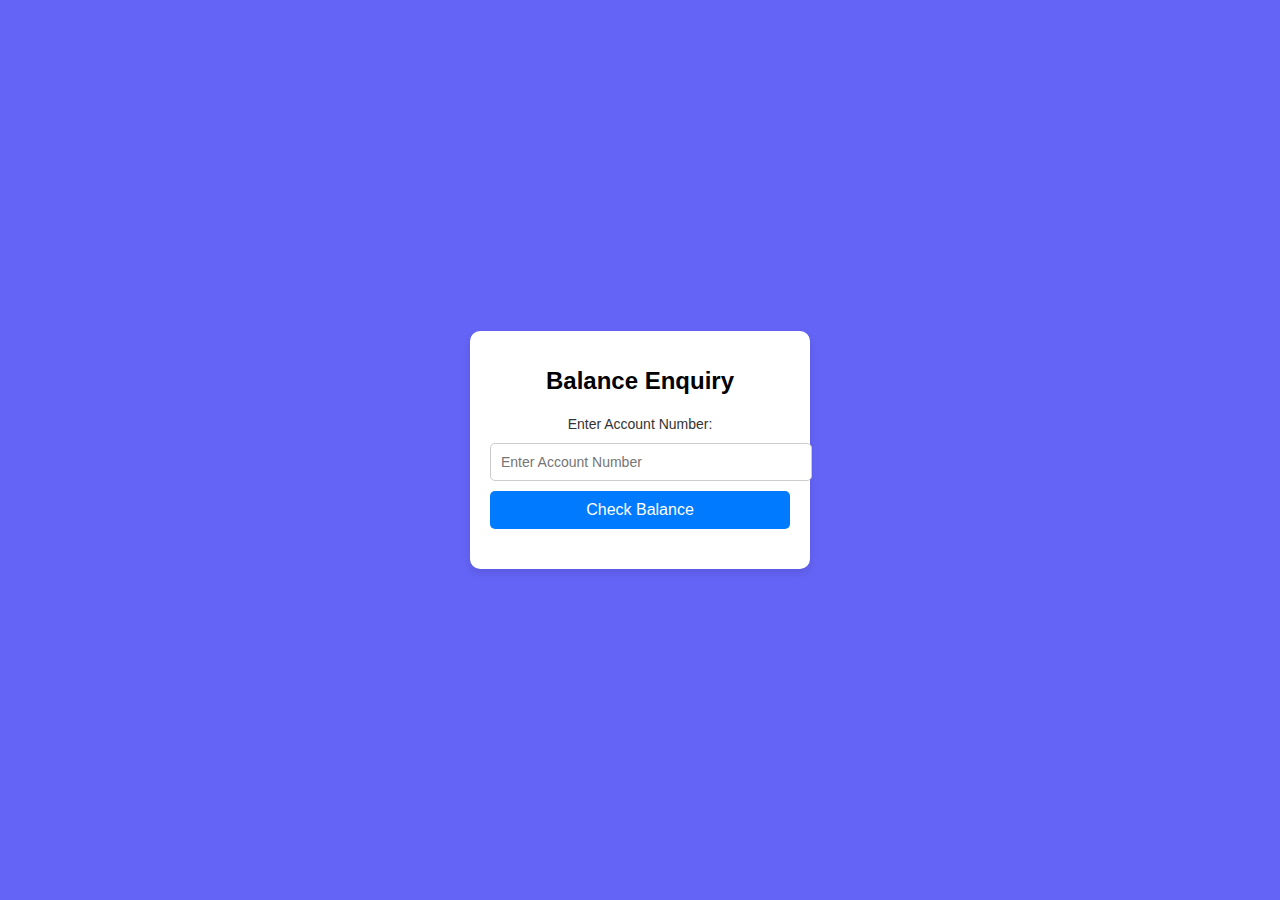
<file: BalanceEnquiry.html>
<!DOCTYPE html>
<html lang="en">
<head>
    <meta charset="UTF-8">
    <meta name="viewport" content="width=device-width, initial-scale=1.0">
    <link rel="stylesheet" href="BalanceEnquiry.css"/>
    <title>Balance ENQUIRY</title>
</head>
<body>
    <div class="container">
        <h1>Balance Enquiry</h1>
        <label for="account-number">Enter Account Number:</label>
        <input type="text" id="account-number" placeholder="Enter Account Number">
        <button id="check-balance">Check Balance</button>
        <div class="result" id="balance-result"></div>
    </div>
    <script src="BalanceEnquiry.js"></script>
</body>
</html>
</file>
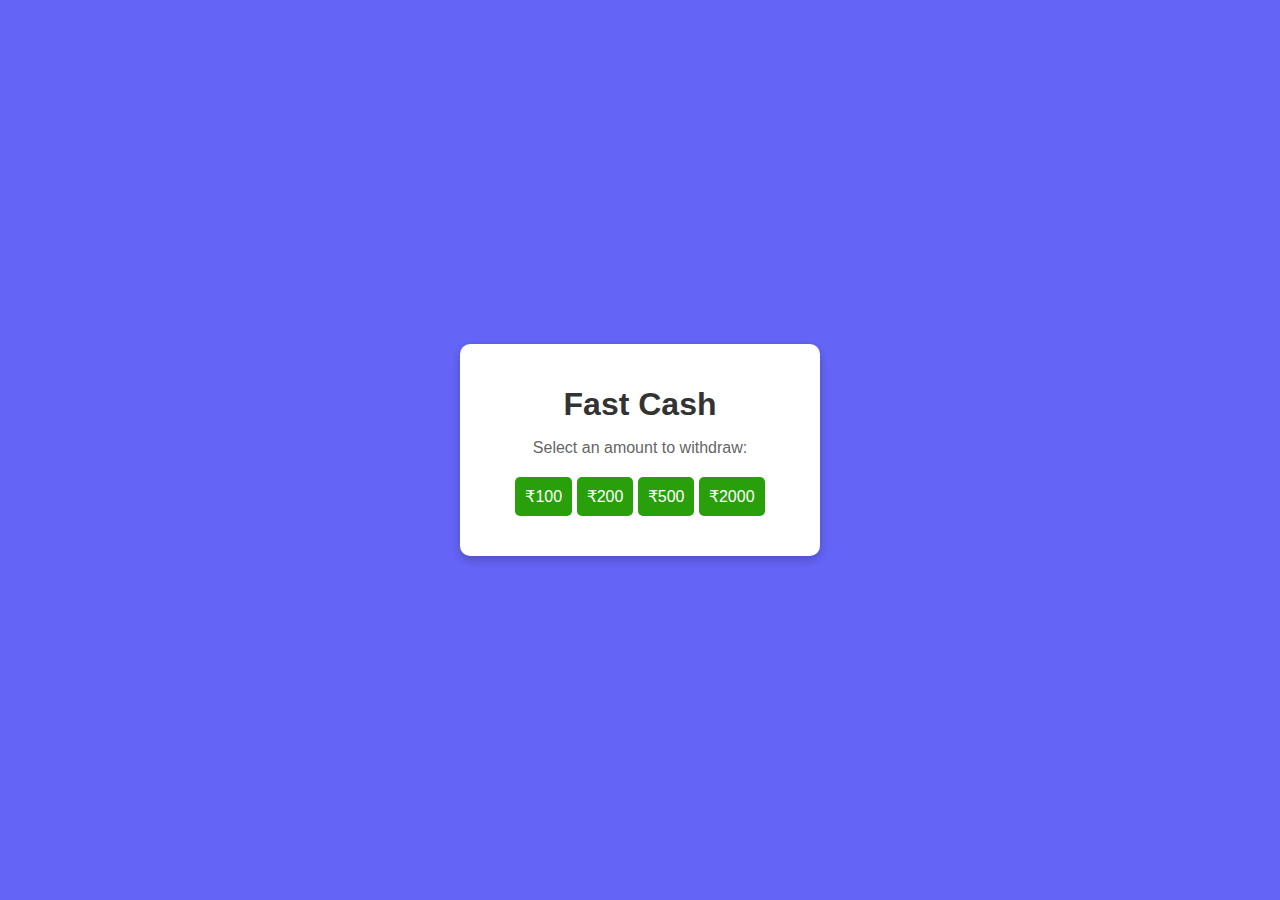
<file: FastCash.html>
<!DOCTYPE html>
<html lang="en">
<head>
    <meta charset="UTF-8">
    <meta name="viewport" content="width=device-width, initial-scale=1.0">
    <link rel="stylesheet" href="Fast Cash.css">
    <title>Fast Cash</title>
</head>
<body>
    <div class="atm-container">
      <h1>Fast Cash</h1>
      <p>Select an amount to withdraw:</p>
      <div class="amount-button">
          <button onclick="withdraw(100)">₹100</button>
          <button onclick="withdraw(200)">₹200</button>
          <button onclick="withdraw(500)">₹500</button>
          <button onclick="withdraw(2000)">₹2000</button>
      </div>
      <div id="message" class="message"></div>
    </div>
    <script src="Fast Cash.js"></script>
</body>
</html>
</file>
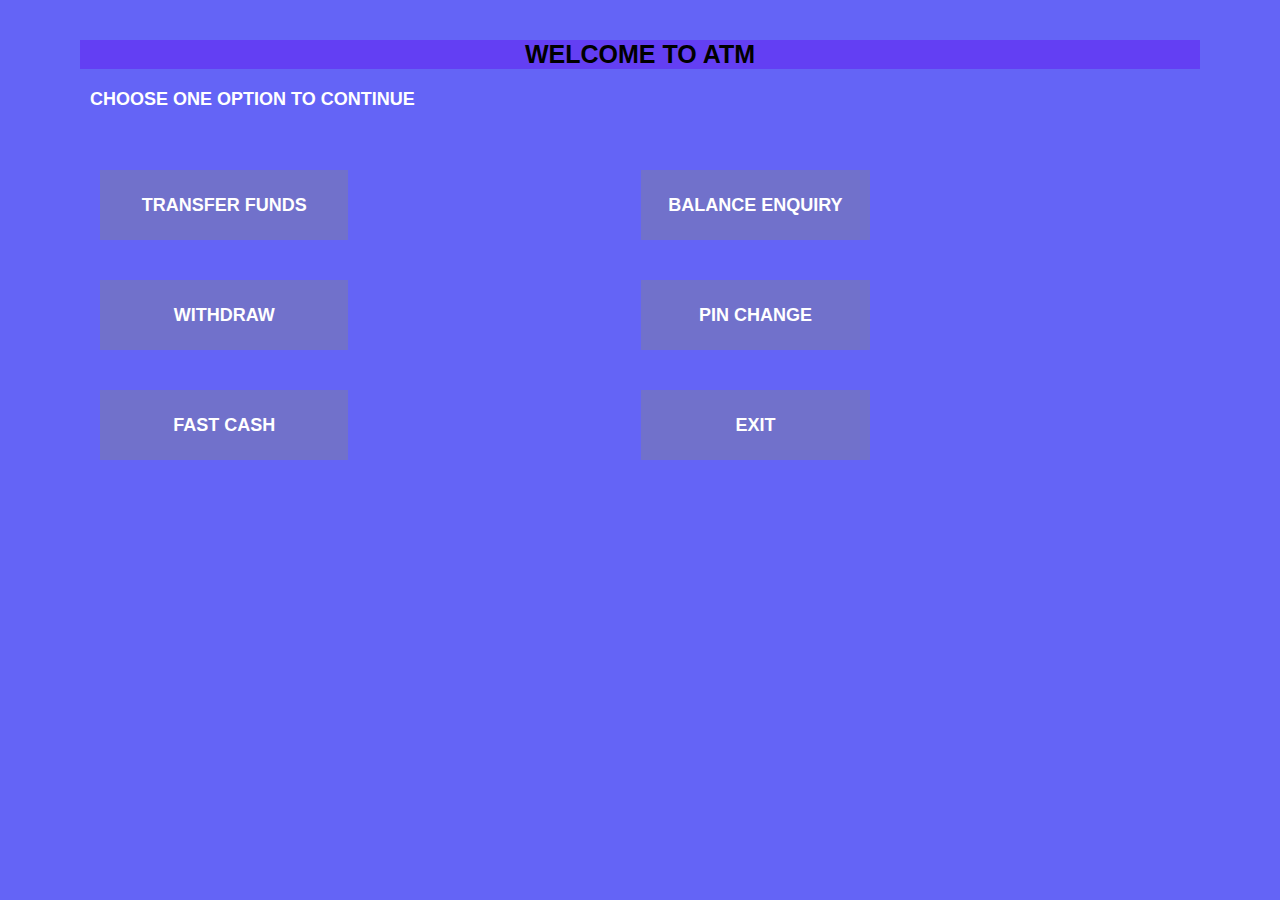
<file: feautureatm.html>
<!DOCTYPE html>
<html lang="en">
<head>
    <meta charset="UTF-8">
    <meta name="viewport" content="width=device-width, initial-scale=1.0">
    <link rel="stylesheet" href="feauture.css">
    <title>ATM Features</title>

</head>
<body>
    <div class="container">
        <h1>WELCOME TO ATM</h1>
        <div class="heading">CHOOSE ONE OPTION TO CONTINUE </div>
        <div class="left-btn">
            <button class="btn-transfer" id="transfer">
                TRANSFER FUNDS 
            </button>
            <button  class="btn-withdraw" id="withdraw"> 
                WITHDRAW 
            </button>
            <button  class="btn-Fast-Cash" id="btn-Fast"> 
                FAST CASH 
            </button>
        </div>

        <div class="right-btn">
            <button class="btn-balance" id="balance"> 
                BALANCE ENQUIRY 
            </button>
            <button  class="btn-Pin-change" id="Pinchange"> 
                PIN CHANGE 
            </button>
            <button  class="btn-Exit" id="exit"> 
                EXIT 
            </button>
        </div>
        
    </div>
    <script src="feauture.js"></script>

    <script src="https://cdn.jsdelivr.net/npm/@popperjs/core@2.11.8/dist/umd/popper.min.js" integrity="sha384-I7E8VVD/ismYTF4hNIPjVp/Zjvgyol6VFvRkX/vR+Vc4jQkC+hVqc2pM8ODewa9r" crossorigin="anonymous"></script>
    <script src="https://cdn.jsdelivr.net/npm/bootstrap@5.3.3/dist/js/bootstrap.min.js" integrity="sha384-0pUGZvbkm6XF6gxjEnlmuGrJXVbNuzT9qBBavbLwCsOGabYfZo0T0to5eqruptLy" crossorigin="anonymous"></script>

</body>
</html>
</file>
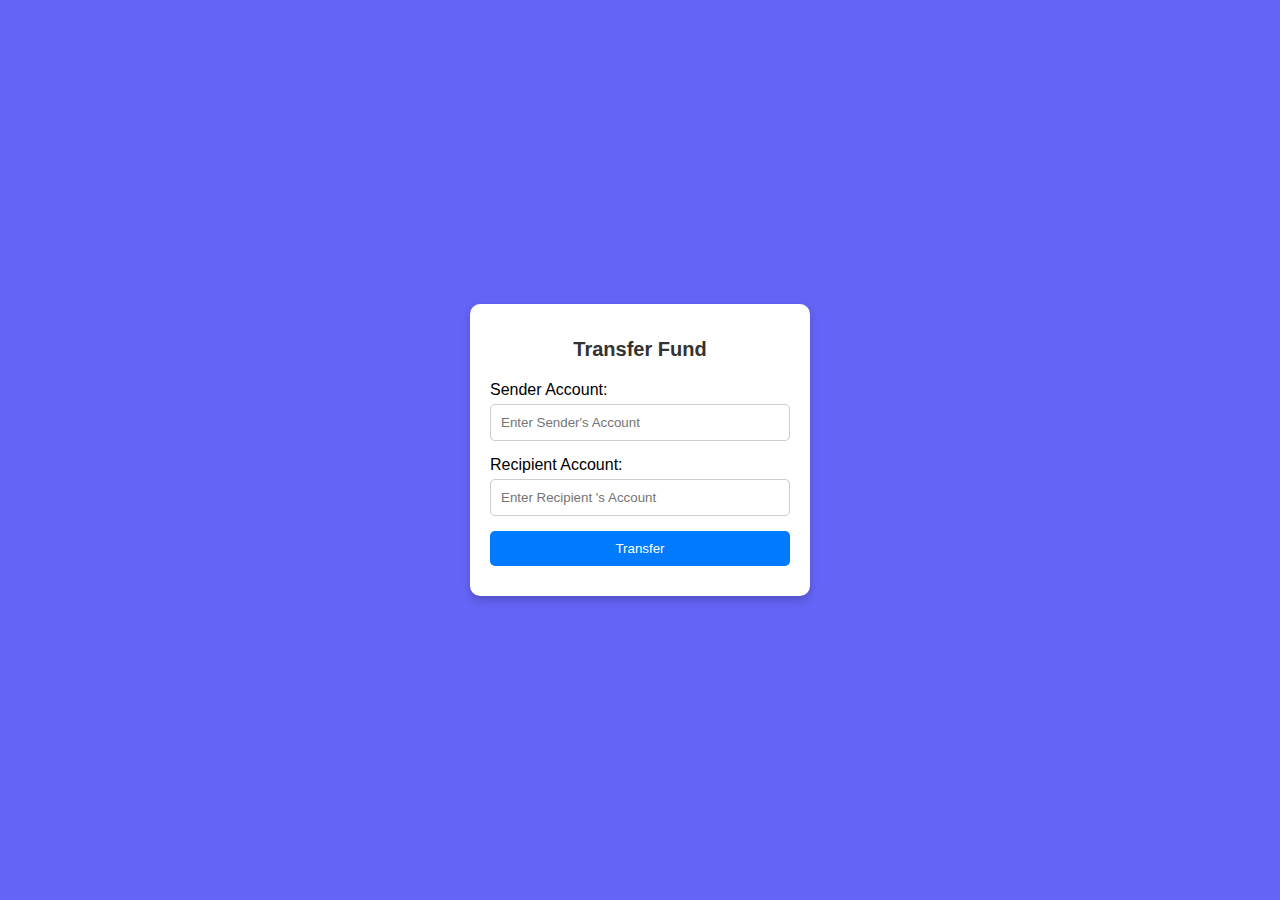
<file: fundtransfer.html>
<!DOCTYPE html>
<html lang="en">
<head>
    <meta charset="UTF-8">
    <meta name="viewport" content="width=device-width, initial-scale=1.0">
    <link rel="stylesheet" href="fundtransfer.css"/>
    <title>Fund Transfer</title>
</head>
<body>
    <div class="container">
        <h1>Transfer Fund</h1>
        <form id="fund-tranfer">
            <label for="senderAccount">Sender Account:</label>
            <input type="text" id="senderAccount" placeholder="Enter Sender's Account" required />
            
            <label for="recipientAccount">Recipient Account:</label>
            <input type="text" id="recipientAccount" placeholder="Enter Recipient 's Account" required />

            <button type="submit">Transfer</button>
        </form>
        <div id="message"></div>
    </div>
    <script src="fundtransfer.js"></script>
</body>
</html>
</file>
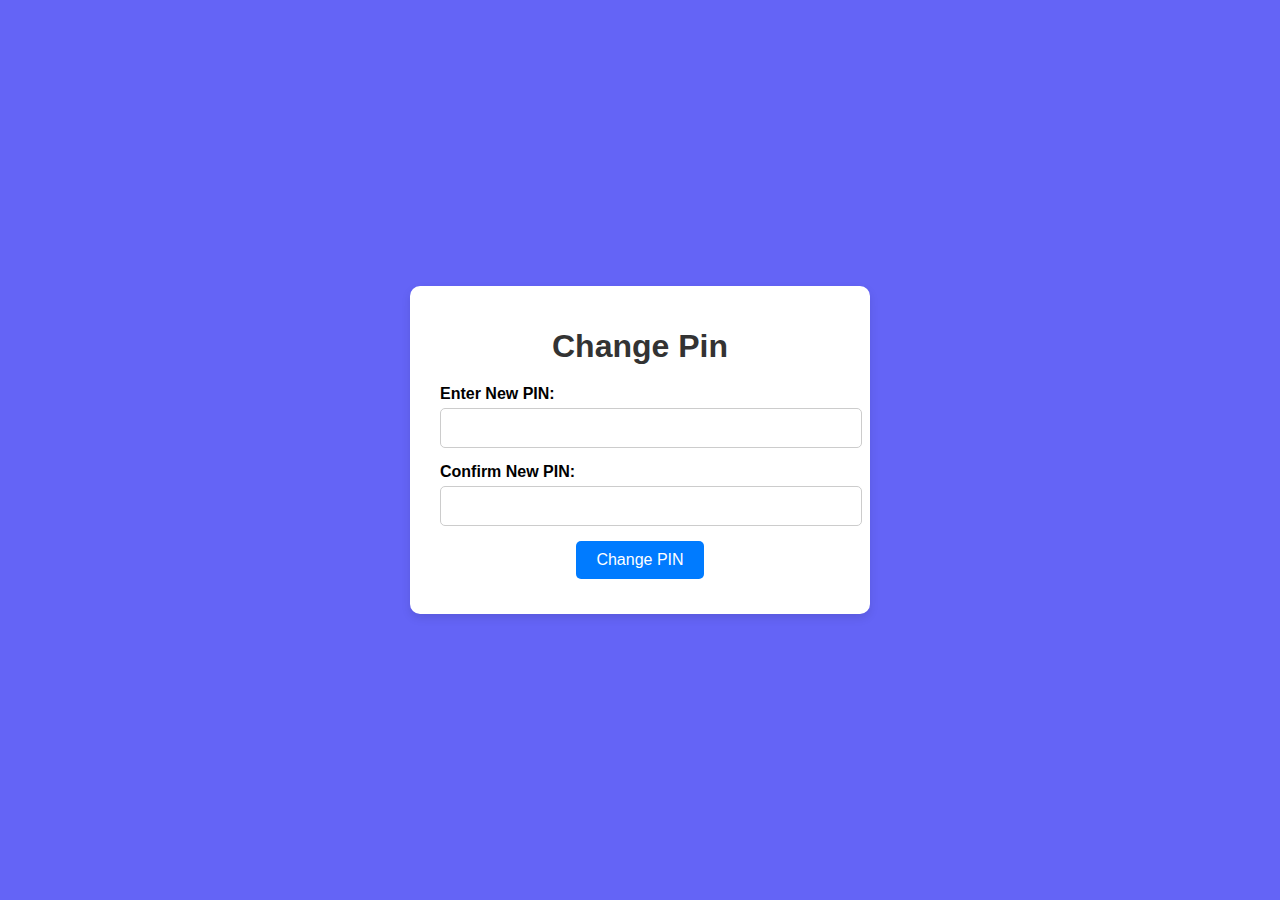
<file: Pinchange.html>
<!DOCTYPE html>
<html lang="en">
<head>
    <meta charset="UTF-8">
    <meta name="viewport" content="width=device-width, initial-scale=1.0">
    <link rel="stylesheet" href="PinChange.css">
    <title>ATM PIN Change</title>
</head>
<body>
    <div class="container">
        <h1>Change Pin</h1>
        <form id="pinChangeForm">
            <div class="form-group">
                <label for="newPin">Enter New PIN:</label>
                <input type="password" id="newPin" maxlength="4" required>

            </div>
            <div class="form-group">
                <label for="confirmPin">Confirm New PIN:</label>
                <input type="password" id="confirmPin" maxlength="4" required>
              </div>
              <button type="submit">Change PIN</button>
            </form>
            <div id="message"></div>
          </div>
        </form>
    </div>
    <script src="PinChange.js"></script>
</body>
</html>
</file>
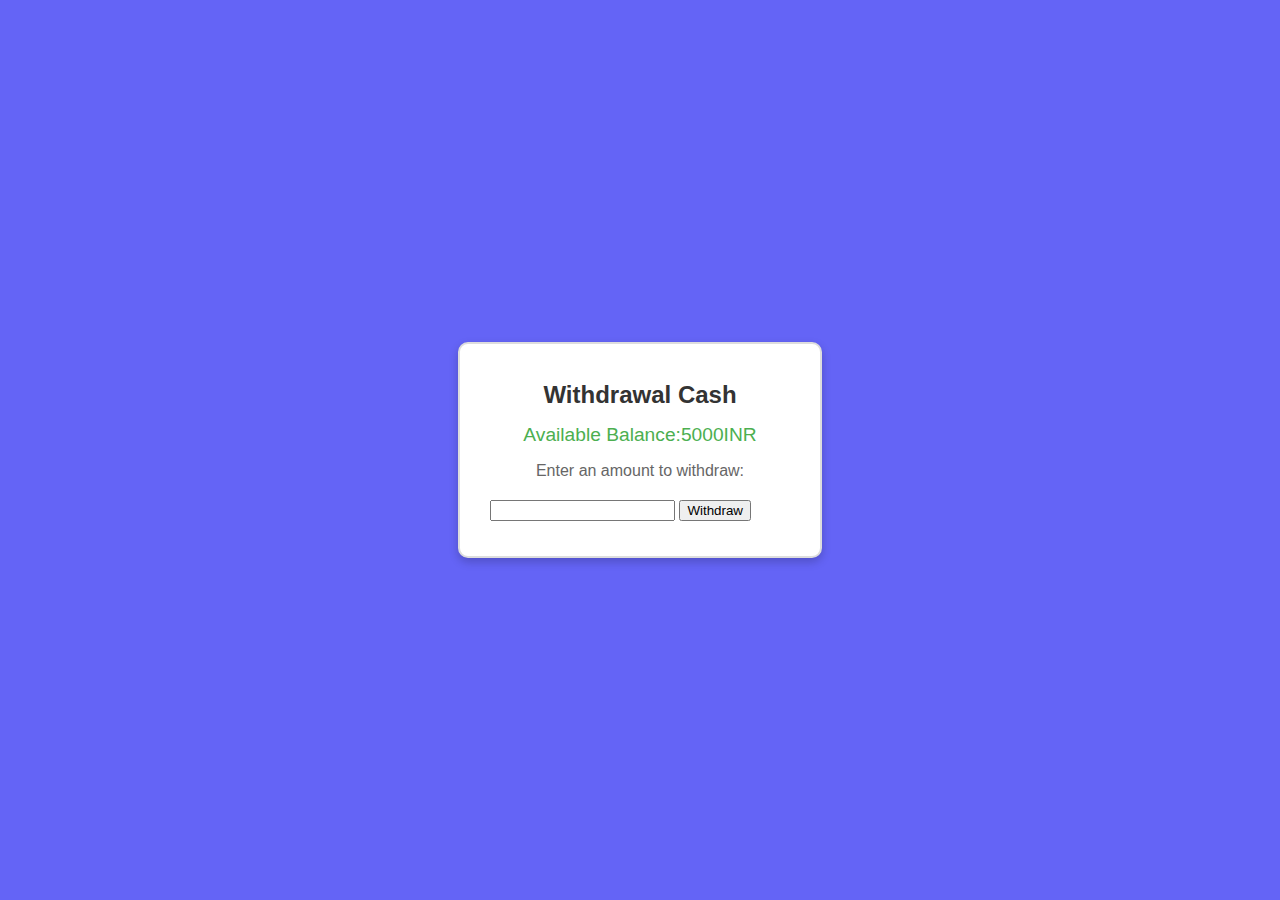
<file: withdraw.html>
<!DOCTYPE html>
<html lang="en">
<head>
    <meta charset="UTF-8">
    <meta name="viewport" content="width=device-width, initial-scale=1.0">
    <link rel="stylesheet" href="withdraw.css">
    <title>Withdraw Cash</title>
</head>
<body>
    <div class="atm-container">
        <h1>Withdrawal Cash</h1>
        <div class="balance-display">
            <p>Available Balance:<span id="balance">5000</span>INR</p>
        </div>
        <p>Enter an amount to withdraw:</p>
        <form id="withdrawal-form">
            <div class="form-group">
                <input type="number" id="amount" min="100" step="100" required>
                <button type="submit">Withdraw</button>
            </div>
        </form>
        <div id="message"></div>
    </div>
    <script src="withdraw.js"></script>
</body>
</html>
</file>
<file: BalanceEnquiry.css>
body {
    font-family:Arial,sans-serif;
    background-color: rgb(100, 100, 246);
    display: flex;
    justify-content: center;
    align-items: center;
    height: 100vh;
    margin: 0;
    padding: 0;
 }

.container{
    background: #ffffff;
    padding: 20px;
    border-radius: 10px;
    box-shadow: 0 4px 8px rgba(0, 0, 0, 0.1);
    text-align: center;
    width: 300px;
}

h1{
    font-size: 24px;
    margin-bottom: 20px;
}

label{
    font-size: 14px;
    color: #333;
}

input{
    width: 100%;
    padding: 10px;
    margin: 10px 0;
    border: 1px solid #ccc;
    border-radius: 5px;
    font-size: 14px;
}

button{

    background-color: #007bff;
    color: white;
    border: none;
    padding: 10px 15px;
    border-radius: 5px;
    font-size: 16px;
    cursor: pointer;
    width: 100%;

}

button:hover{
    background-color: #0c940f;
}

.result{
    margin-top: 20px;
    font-size: 18px;
    color: #007bff;
}
</file>
<file: Fast Cash.css>
body{
    font-family: Arial,sans-serif;
    background-color: rgb(100, 100, 246);
    margin: 0;
    display: flex;
    justify-content: center;
    align-items: center;
    height: 100vh;
}

.atm-container{
        background: #ffffff;
        padding: 20px 30px;
        border-radius: 10px;
        box-shadow: 0 4px 10px rgba(0, 0, 0, 0.2);
        text-align: center;
        width: 300px;
}

h1{
    color: #333333;
    margin-bottom: 15px;
}

p{
    margin-bottom: 20px;
    font-size: 16px;
    color: #666666;
}

.amount-buttons {
    display: grid;
    gap: 15px;
    grid-template-columns: repeat(2, 1fr);
  }
  
button {
    background-color: #29a00b;
    color: white;
    border: none;
    border-radius: 5px;
    padding: 10px;
    font-size: 16px;
    cursor: pointer;
    transition: background-color 0.3s;
}
  
button:hover {
    background-color: #0056b3;
}
  
.message {
    margin-top: 20px;
    font-size: 16px;
    color: #007bff;
  }
</file>
<file: feauture.css>
*{
    padding: 0;
    font-family: 'Poppins', sans-serif;
    box-sizing: border-box;
    background-color: rgb(100, 100, 246);
    margin: 20px;
}

h1{
    font-weight: bold;
    color: black;
    font-size: 25px;
    background-color: rgb(99, 63, 243);
    text-align: center;

}
.heading{
    font-size: 18px;
    color: white;
    font-weight: bold;
    font-family: Arial;
    padding-left: 10px;
    margin: 20px;
}

.left-btn{
    display: inline-block;
    
}

.right-btn{
    display: inline-block;

}
.btn-transfer{
    width: 50%;
    height: 70px;
    color: white;
    font-weight: bold;
    font-size: 18px;
    background-color: rgb(113, 113, 203);
    border-color: aliceblue; 
    cursor: pointer;
    border: none;
    

}
.btn-transfer:hover{
    background-color: rgb(160, 160, 240);
}

.btn-withdraw{
    width: 50%;
    height: 70px;
    color: white;
    font-weight: bold;
    font-size: 18px;
    background-color: rgb(113, 113, 203);
    border-color: aliceblue; 
    cursor: pointer;
    border: none;


}

.btn-withdraw:hover{
    background-color: rgb(160, 160, 240);
}

.btn-Fast-Cash{
    width: 50%;
    height: 70px;
    color: white;
    font-weight: bold;
    font-size: 18px;
    background-color: rgb(113, 113, 203);
    border-color: aliceblue; 
    cursor: pointer;
    border:none;


}
.btn-Fast-Cash:hover{
    background-color: rgb(160, 160, 240);
}


.btn-balance{
    width: 50%;
    height: 70px;
    color: white;
    font-weight: bold;
    font-size: 18px;
    background-color: rgb(113, 113, 203);
    border-color: aliceblue; 
    cursor: pointer;
    border: none;


}
.btn-balance:hover{
    background-color: rgb(160, 160, 240);
}

.btn-Pin-change{
    width: 50%;
    height: 70px;
    color: white;
    font-weight: bold;
    font-size: 18px;
    background-color: rgb(113, 113, 203);
    border-color: aliceblue; 
    cursor: pointer;
    border: none;

}
.btn-Pin-change:hover{
    background-color: rgb(160, 160, 240);
}
.btn-Exit{
    width: 50%;
    height: 70px;
    color: white;
    font-weight: bold;
    font-size: 18px;
    background-color: rgb(113, 113, 203);
    border-color: aliceblue; 
    cursor: pointer;
    border: none;

}
.btn-Exit:hover{
    background-color: rgb(160, 160, 240);
}
</file>
<file: fundtransfer.css>
body {
   font-family: Arial, sans-serif;
   background-color: rgb(100,100,246);
   display: flex;
   justify-content: center;
   align-items: center;
   height: 100vh;
   margin: 0;
}

.container{
    background-color: #fff;
    padding: 20px;
    border-radius: 10px;
    box-shadow: 0 4px 8px rgba(0, 0, 0, 0.2);
    text-align: center;
    width: 300px;

}

h1{
    color: #333;
    margin-bottom: 20px;
    font-size: 20px;
}

form{
    display: flex;
    flex-direction: column;
}

label {
    margin-bottom: 5px;
    text-align: left;
}

input{
    margin-bottom: 15px;
    padding: 10px;
    border: 1px solid #ccc;
    border-radius: 5px;

}

button {
    padding: 10px;
    background-color: #007bff;
    color: white;
    border: none;
    border-radius: 5px;
    cursor: pointer;
}

button:hover{
    background-color: #0056b3;

}

#message{
    margin-top: 10px;
    font-size: 14px;
}
</file>
<file: PinChange.css>
body {
    font-family: Arial, sans-serif;
    background-color: rgb(100, 100, 246);
    display: flex;
    justify-content: center;
    align-items: center;
    height: 100vh;
    margin: 0;
  }
  
  .container {
    background: #ffffff;
    padding: 20px 30px;
    border-radius: 10px;
    box-shadow: 0 4px 10px rgba(0, 0, 0, 0.1);
    text-align: center;
    width: 100%;
    max-width: 400px;
  }
  
  h1 {
    color: #333;
    margin-bottom: 20px;
  }
  
  .form-group {
    margin-bottom: 15px;
    text-align: left;
  }
  
  label {
    display: block;
    margin-bottom: 5px;
    font-weight: bold;
  }
  
  input[type="password"] {
    width: 100%;
    padding: 10px;
    font-size: 16px;
    border: 1px solid #ccc;
    border-radius: 5px;
  }
  
  button {
    background-color: #007BFF;
    color: #fff;
    padding: 10px 20px;
    border: none;
    border-radius: 5px;
    font-size: 16px;
    cursor: pointer;
  }
  
  button:hover {
    background-color: #0da333;
  }
  
  #message {
    margin-top: 15px;
    font-size: 16px;
    color: #28a745;
  }
</file>
<file: withdraw.css>
body{
    font-family: Arial,sans-serif;
    background-color: rgb(100, 100, 246);
    margin: 0;
    display: flex;
    justify-content: center;
    align-items: center;
    height: 100vh;
}

.atm-container{
    background: #ffffff;
    padding: 20px 30px;
    border-radius: 10px;
    box-shadow: 0 4px 10px rgba(0, 0, 0, 0.2);
    text-align: center;
    width: 300px;
    text-align: center;
    border: 2px solid #ddd;
}
.balance-display p {
    font-size: 1.2rem;
    color: #4caf50;
    margin: 10px 0;
  }
 
h1{

    font-size: 1.5rem;
    color: #333333;
    margin-bottom: 15px;
}

p{
    margin-bottom: 20px;
    font-size: 16px;
    color: #666666;
}

.form-group{
    margin-bottom: 15px;
    text-align: left;
}

input[type="password"]{
    width: 100%;
    padding: 10px;
    font-size: 16px;
    border: 1px solid #ccc;
    border-radius: 5px;
}

.button{
    background-color: #4caf50;
    color: #fff;
    padding: 10px;
    border: none;
    border-radius: 5px;
    font-size: 1rem;
    cursor: pointer;
}

button:hover {
    background-color: #45a049;
  }

.message{
    margin-top: 20px;
    font-size: 16px;
    color:#007bff;
}
</file>
